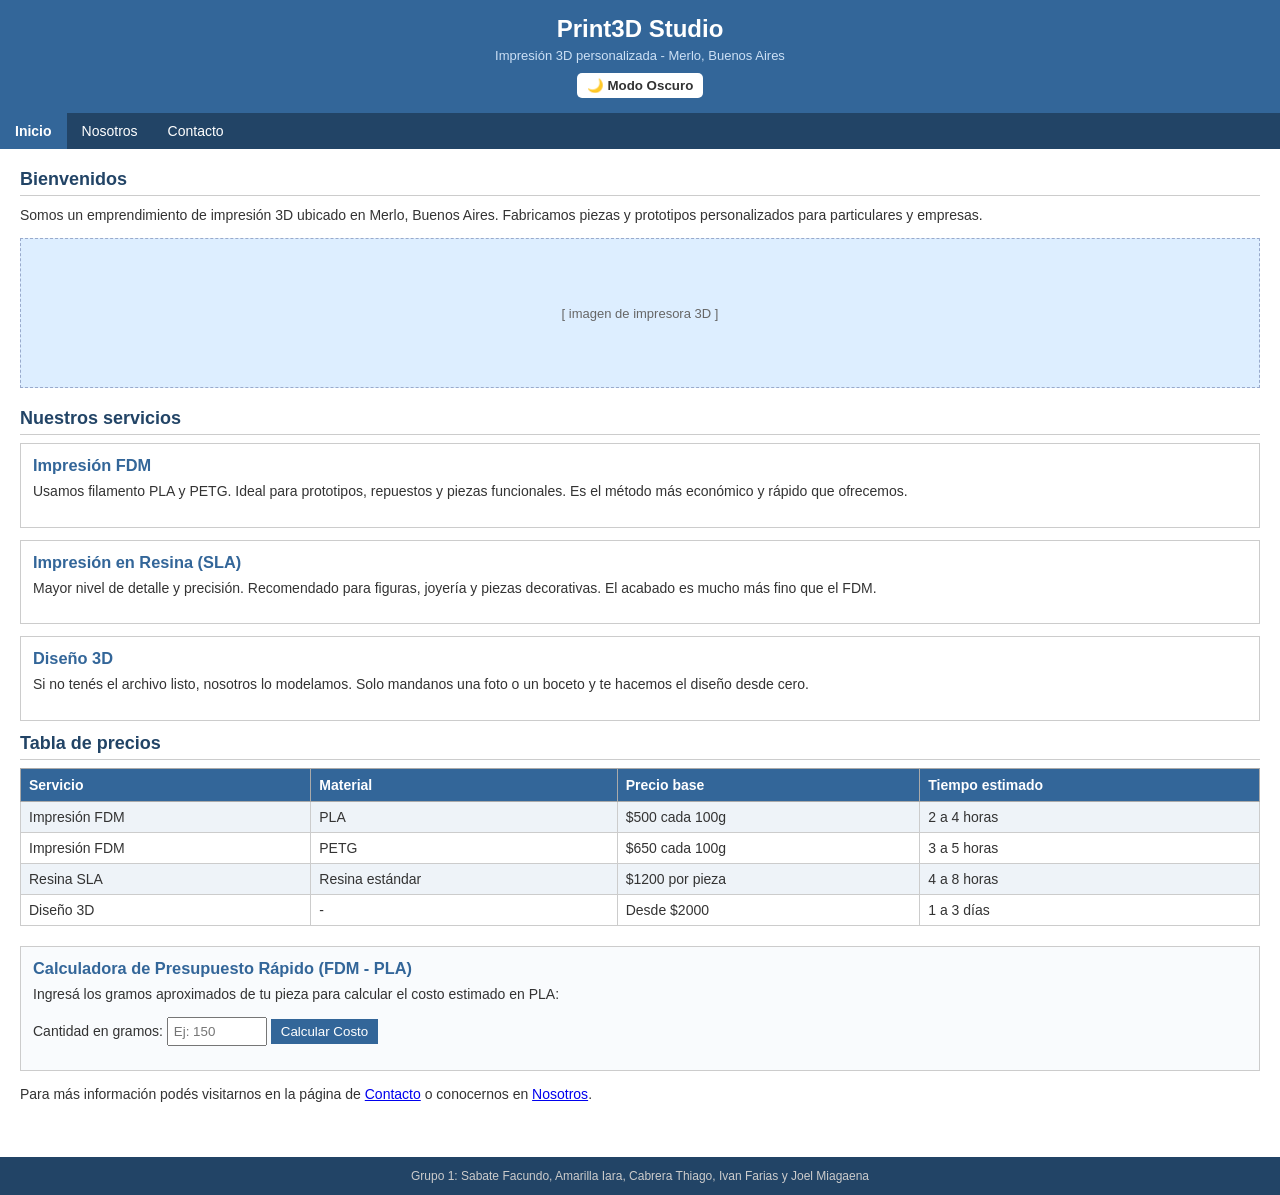
<file: index.html>
<!DOCTYPE html>
<html lang="es">
<head>
    <meta charset="UTF-8">
    <meta name="viewport" content="width=device-width, initial-scale=1.0">
    <title>Print3D Studio - Inicio</title>
    <link rel="stylesheet" href="styles.css">
</head>
<body>

    <div id="cabecera">
        <h1>Print3D Studio</h1>
        <p>Impresión 3D personalizada - Merlo, Buenos Aires</p>
        <button id="btnColor" style="margin-top: 10px; padding: 5px 10px; cursor: pointer; border-radius: 5px; border: none; font-weight: bold; background-color: #ffffff; color: #333;">
            🌙 Modo Oscuro
        </button>
    </div>

    <div id="navegacion">
        <a href="index.html" class="activo">Inicio</a>
        <a href="nosotros.html">Nosotros</a>
        <a href="contacto.html">Contacto</a>
    </div>

    <div id="contenido">

        <h2>Bienvenidos</h2>
        <p>Somos un emprendimiento de impresión 3D ubicado en Merlo, Buenos Aires.
           Fabricamos piezas y prototipos personalizados para particulares y empresas.</p>

        <div class="imagen-ejemplo">[ imagen de impresora 3D ]</div>

        <h2>Nuestros servicios</h2>

        <div class="servicio">
            <h3>Impresión FDM</h3>
            <p>Usamos filamento PLA y PETG. Ideal para prototipos, repuestos y piezas funcionales.
               Es el método más económico y rápido que ofrecemos.</p>
        </div>

        <div class="servicio">
            <h3>Impresión en Resina (SLA)</h3>
            <p>Mayor nivel de detalle y precisión. Recomendado para figuras, joyería y piezas decorativas.
               El acabado es mucho más fino que el FDM.</p>
        </div>

        <div class="servicio">
            <h3>Diseño 3D</h3>
            <p>Si no tenés el archivo listo, nosotros lo modelamos. Solo mandanos una foto o un boceto
               y te hacemos el diseño desde cero.</p>
        </div>

        <h2>Tabla de precios</h2>
        <table class="tabla-precios">
            <tr>
                <th>Servicio</th>
                <th>Material</th>
                <th>Precio base</th>
                <th>Tiempo estimado</th>
            </tr>
            <tr>
                <td>Impresión FDM</td>
                <td>PLA</td>
                <td>$500 cada 100g</td>
                <td>2 a 4 horas</td>
            </tr>
            <tr>
                <td>Impresión FDM</td>
                <td>PETG</td>
                <td>$650 cada 100g</td>
                <td>3 a 5 horas</td>
            </tr>
            <tr>
                <td>Resina SLA</td>
                <td>Resina estándar</td>
                <td>$1200 por pieza</td>
                <td>4 a 8 horas</td>
            </tr>
            <tr>
                <td>Diseño 3D</td>
                <td>-</td>
                <td>Desde $2000</td>
                <td>1 a 3 días</td>
            </tr>
        </table>

        <div class="servicio" style="background-color: #f9fbfd; margin-top: 20px;">
            <h3>Calculadora de Presupuesto Rápido (FDM - PLA)</h3>
            <p>Ingresá los gramos aproximados de tu pieza para calcular el costo estimado en PLA:</p>
            
            <label for="gramos">Cantidad en gramos: </label>
            <input type="number" id="gramos" placeholder="Ej: 150" style="padding: 5px; width: 100px;">
            
            <button id="btnCalcular" style="padding: 5px 10px; background-color: #336699; color: white; border: none; cursor: pointer;">
                Calcular Costo
            </button>

            <p id="resultadoPresupuesto" style="margin-top: 10px; font-weight: bold; color: #224466;"></p>
        </div>

        <p>Para más información podés visitarnos en la página de 
           <a href="contacto.html">Contacto</a> o 
           conocernos en <a href="nosotros.html">Nosotros</a>.</p>

    </div>

    <div id="pie">
        <p>Grupo 1: Sabate Facundo, Amarilla Iara, Cabrera Thiago, Ivan Farias y Joel Miagaena</p>
    </div>

    <script src="script.js"></script>
</body>
</html>
</file>
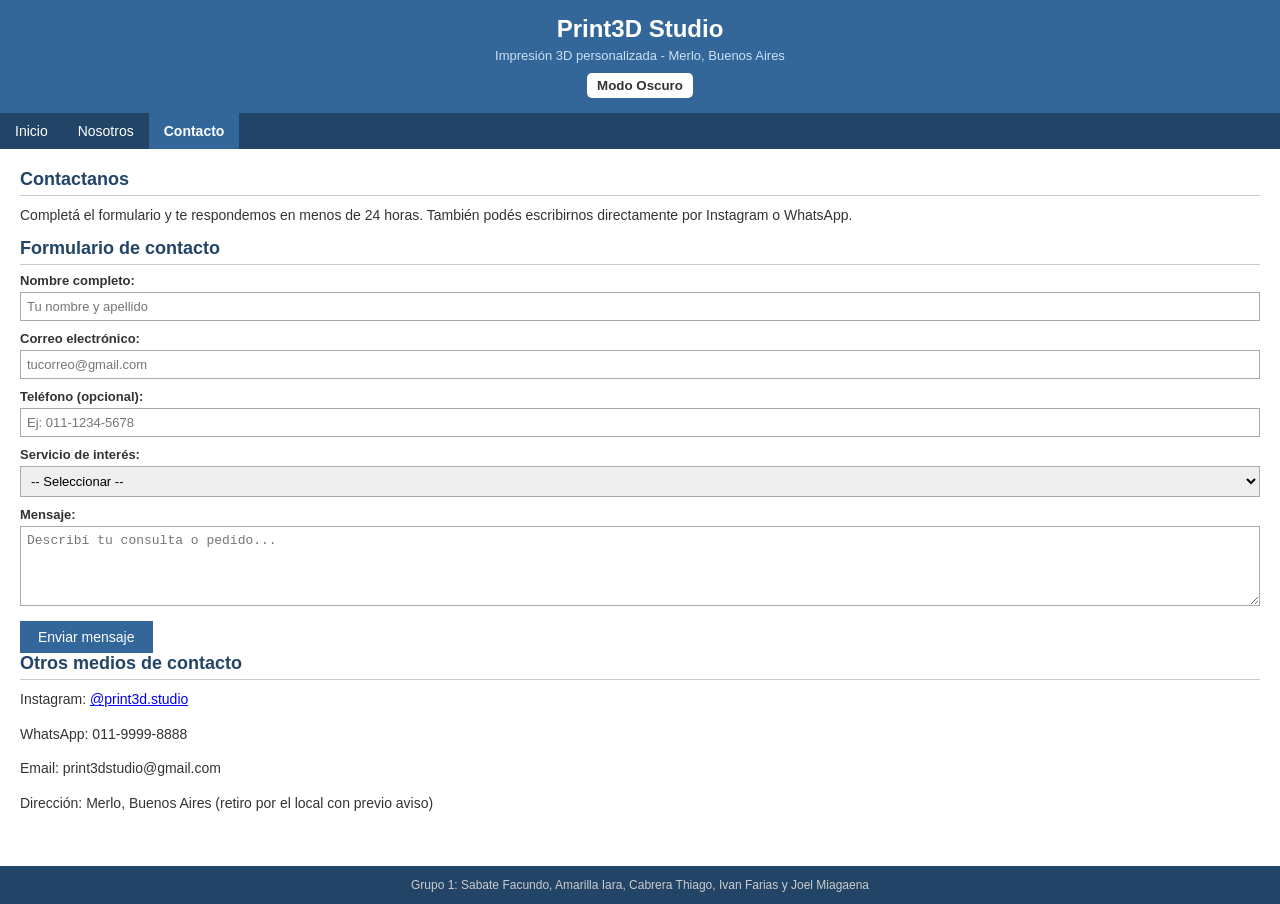
<file: contacto.html>
<!DOCTYPE html>
<html lang="es">
<head>
    <meta charset="UTF-8">
    <meta name="viewport" content="width=device-width, initial-scale=1.0">
    <title>Print3D Studio - Contacto</title>
    <link rel="stylesheet" href="styles.css">
</head>
<body>

    <div id="cabecera">
        <h1>Print3D Studio</h1>
        <p>Impresión 3D personalizada - Merlo, Buenos Aires</p>
        <button id="btnColor" style="margin-top: 10px; padding: 5px 10px; cursor: pointer; border-radius: 5px; border: none; font-weight: bold; background-color: #ffffff; color: #333;">
             Modo Oscuro
        </button>
    </div>

    <div id="navegacion">
        <a href="index.html">Inicio</a>
        <a href="nosotros.html">Nosotros</a>
        <a href="contacto.html" class="activo">Contacto</a>
    </div>

    <div id="contenido">

        <h2>Contactanos</h2>
        <p>Completá el formulario y te respondemos en menos de 24 horas.
           También podés escribirnos directamente por Instagram o WhatsApp.</p>

        <h2>Formulario de contacto</h2>

        <form class="formulario" action="#" method="post">

            <label for="nombre">Nombre completo:</label>
            <input type="text" id="nombre" name="nombre" placeholder="Tu nombre y apellido">

            <label for="email">Correo electrónico:</label>
            <input type="email" id="email" name="email" placeholder="tucorreo@gmail.com">

            <label for="telefono">Teléfono (opcional):</label>
            <input type="text" id="telefono" name="telefono" placeholder="Ej: 011-1234-5678">

            <label for="servicio">Servicio de interés:</label>
            <select id="servicio" name="servicio">
                <option value="">-- Seleccionar --</option>
                <option value="fdm">Impresión FDM (PLA / PETG)</option>
                <option value="sla">Impresión en Resina (SLA)</option>
                <option value="disenio">Diseño 3D</option>
                <option value="otro">Otro / Consulta general</option>
            </select>

            <label for="mensaje">Mensaje:</label>
            <textarea id="mensaje" name="mensaje" placeholder="Describí tu consulta o pedido..."></textarea>

            <input type="submit" value="Enviar mensaje">

        </form>

        <h2>Otros medios de contacto</h2>
        <p>Instagram: <a href="#">@print3d.studio</a></p>
        <p>WhatsApp: 011-9999-8888</p>
        <p>Email: print3dstudio@gmail.com</p>
        <p>Dirección: Merlo, Buenos Aires (retiro por el local con previo aviso)</p>

    </div>

    <div id="pie">
        <p>Grupo 1: Sabate Facundo, Amarilla Iara, Cabrera Thiago, Ivan Farias y Joel Miagaena</p>
    </div>

    <script src="script.js"></script>
</body>
</html>
</file>
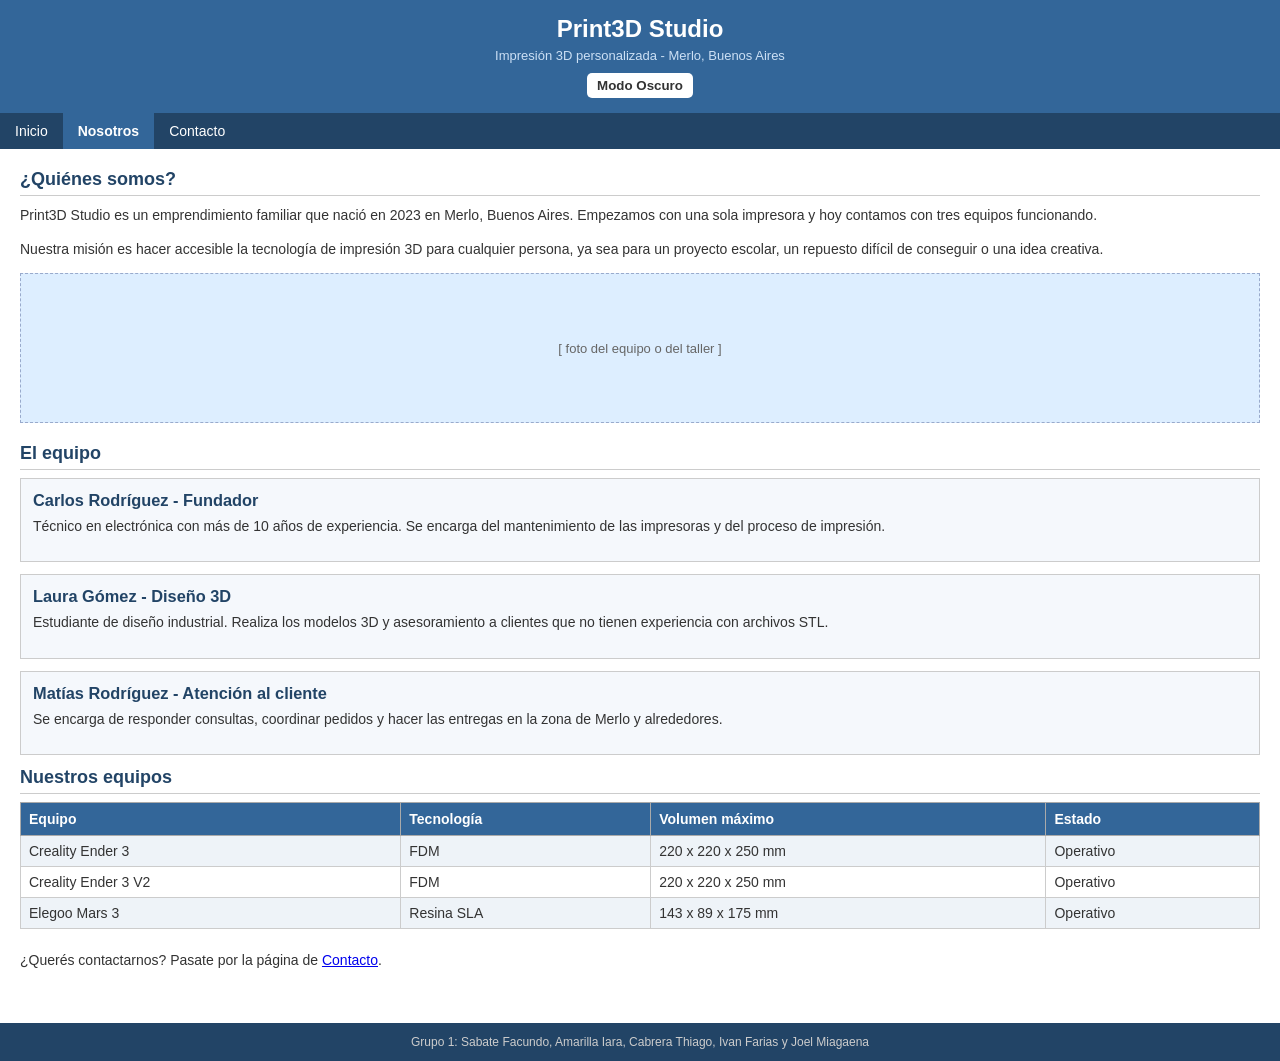
<file: nosotros.html>
<!DOCTYPE html>
<html lang="es">
<head>
    <meta charset="UTF-8">
    <meta name="viewport" content="width=device-width, initial-scale=1.0">
    <title>Print3D Studio - Nosotros</title>
    <link rel="stylesheet" href="styles.css">
</head>
<body>

    <div id="cabecera">
        <h1>Print3D Studio</h1>
        <p>Impresión 3D personalizada - Merlo, Buenos Aires</p>
        <button id="btnColor" style="margin-top: 10px; padding: 5px 10px; cursor: pointer; border-radius: 5px; border: none; font-weight: bold; background-color: #ffffff; color: #333;">
             Modo Oscuro
        </button>
    </div>

    <div id="navegacion">
        <a href="index.html">Inicio</a>
        <a href="nosotros.html" class="activo">Nosotros</a>
        <a href="contacto.html">Contacto</a>
    </div>

    <div id="contenido">

        <h2>¿Quiénes somos?</h2>
        <p>Print3D Studio es un emprendimiento familiar que nació en 2023 en Merlo, Buenos Aires.
           Empezamos con una sola impresora y hoy contamos con tres equipos funcionando.</p>
        <p>Nuestra misión es hacer accesible la tecnología de impresión 3D para cualquier persona,
           ya sea para un proyecto escolar, un repuesto difícil de conseguir o una idea creativa.</p>

        <div class="imagen-ejemplo">[ foto del equipo o del taller ]</div>

        <h2>El equipo</h2>

        <div class="integrante">
            <h3>Carlos Rodríguez - Fundador</h3>
            <p>Técnico en electrónica con más de 10 años de experiencia. 
               Se encarga del mantenimiento de las impresoras y del proceso de impresión.</p>
        </div>

        <div class="integrante">
            <h3>Laura Gómez - Diseño 3D</h3>
            <p>Estudiante de diseño industrial. Realiza los modelos 3D y asesoramiento
               a clientes que no tienen experiencia con archivos STL.</p>
        </div>

        <div class="integrante">
            <h3>Matías Rodríguez - Atención al cliente</h3>
            <p>Se encarga de responder consultas, coordinar pedidos y hacer las entregas
               en la zona de Merlo y alrededores.</p>
        </div>

        <h2>Nuestros equipos</h2>
        <table class="tabla-precios">
            <tr>
                <th>Equipo</th>
                <th>Tecnología</th>
                <th>Volumen máximo</th>
                <th>Estado</th>
            </tr>
            <tr>
                <td>Creality Ender 3</td>
                <td>FDM</td>
                <td>220 x 220 x 250 mm</td>
                <td>Operativo</td>
            </tr>
            <tr>
                <td>Creality Ender 3 V2</td>
                <td>FDM</td>
                <td>220 x 220 x 250 mm</td>
                <td>Operativo</td>
            </tr>
            <tr>
                <td>Elegoo Mars 3</td>
                <td>Resina SLA</td>
                <td>143 x 89 x 175 mm</td>
                <td>Operativo</td>
            </tr>
        </table>

        <p>¿Querés contactarnos? Pasate por la página de <a href="contacto.html">Contacto</a>.</p>

    </div>

    <div id="pie">
        <p>Grupo 1: Sabate Facundo, Amarilla Iara, Cabrera Thiago, Ivan Farias y Joel Miagaena</p>
    </div>

    <script src="script.js"></script>
</body>
</html>
</file>
<file: styles.css>
/* ===== ESTILOS GENERALES ===== */
* {
    margin: 0;
    padding: 0;
    box-sizing: border-box;
}

body {
    font-family: Arial, sans-serif;
    font-size: 14px;
    color: #333333;
    background-color: #ffffff;
}

/* ===== CABECERA ===== */
#cabecera {
    background-color: #336699;
    color: white;
    text-align: center;
    padding: 15px;
}

#cabecera h1 {
    font-size: 24px;
}

#cabecera p {
    font-size: 13px;
    margin-top: 5px;
    color: #cce0f5;
}

/* ===== NAVEGACION ===== */
#navegacion {
    background-color: #224466;
    overflow: hidden;
}

#navegacion a {
    float: left;
    color: white;
    text-decoration: none;
    padding: 10px 15px;
    font-size: 14px;
}

#navegacion a:hover {
    background-color: #336699;
}

#navegacion a.activo {
    background-color: #336699;
    font-weight: bold;
}

/* ===== CONTENIDO PRINCIPAL ===== */
#contenido {
    padding: 20px;
}

#contenido h2 {
    color: #224466;
    font-size: 18px;
    margin-bottom: 8px;
    border-bottom: 1px solid #cccccc;
    padding-bottom: 5px;
}

#contenido p {
    line-height: 1.6;
    margin-bottom: 12px;
}

/* ===== IMAGEN PLACEHOLDER ===== */
.imagen-ejemplo {
    width: 100%;
    height: 150px;
    background-color: #ddeeff;
    border: 1px dashed #99aacc;
    text-align: center;
    line-height: 150px;
    color: #666666;
    font-size: 13px;
    margin-bottom: 20px;
}

/* ===== TABLA ===== */
.tabla-precios {
    width: 100%;
    border-collapse: collapse;
    margin-bottom: 20px;
}

.tabla-precios th {
    background-color: #336699;
    color: white;
    padding: 8px;
    text-align: left;
    border: 1px solid #aaaaaa;
}

.tabla-precios td {
    padding: 7px 8px;
    border: 1px solid #cccccc;
}

.tabla-precios tr:nth-child(even) td {
    background-color: #eef3f8;
}

/* ===== FORMULARIO ===== */
.formulario label {
    display: block;
    font-weight: bold;
    margin-bottom: 4px;
    margin-top: 10px;
    font-size: 13px;
}

.formulario label:first-child {
    margin-top: 0;
}

.formulario input[type="text"],
.formulario input[type="email"],
.formulario select,
.formulario textarea {
    width: 100%;
    padding: 6px;
    font-size: 13px;
    border: 1px solid #aaaaaa;
}

.formulario textarea {
    height: 80px;
    resize: vertical;
}

.formulario input[type="submit"] {
    margin-top: 12px;
    background-color: #336699;
    color: white;
    border: none;
    padding: 8px 18px;
    font-size: 14px;
    cursor: pointer;
}

.formulario input[type="submit"]:hover {
    background-color: #224466;
}

/* ===== SECCION NOSOTROS ===== */
.integrante {
    border: 1px solid #cccccc;
    padding: 12px;
    margin-bottom: 12px;
    background-color: #f5f8fc;
}

.integrante h3 {
    color: #224466;
    margin-bottom: 5px;
}

/* ===== PIE DE PAGINA ===== */
#pie {
    background-color: #224466;
    color: #cccccc;
    text-align: center;
    padding: 12px;
    font-size: 12px;
    margin-top: 20px;
}

#pie a {
    color: #aaccee;
    text-decoration: none;
    margin: 0 5px;
}

#pie a:hover {
    text-decoration: underline;
}

/* ===== ANIMACION ===== */
.servicio {
    border: 1px solid #cccccc;
    padding: 12px;
    margin-bottom: 12px;
    transition: background-color 0.3s;
}

.servicio:hover {
    background-color: #ddeeff;
}

.servicio h3 {
    color: #336699;
    margin-bottom: 5px;
}

/* ===== MODO OSCURO ===== */
body.modo-oscuro {
    background-color: #1a1a1a !important;
    color: #f0f0f0 !important;
}

body.modo-oscuro #cabecera {
    background-color: #224466;
    color: #ffffff;
}

body.modo-oscuro p, 
body.modo-oscuro label {
    color: #ffffff !important;
}

body.modo-oscuro #contenido h2 {
    color: #aaccee !important;
    border-bottom: 1px solid #444444;
}

body.modo-oscuro .servicio h3 {
    color: #6699cc !important;
}

body.modo-oscuro .servicio {
    background-color: #262626 !important;
    border: 1px solid #444444;
}

body.modo-oscuro .tabla-precios td,
body.modo-oscuro .tabla-precios th {
    color: #ffffff !important;
    border: 1px solid #444444;
}

body.modo-oscuro .tabla-precios tr:nth-child(even) td {
    background-color: #2b2b2b !important;
}
</file>
